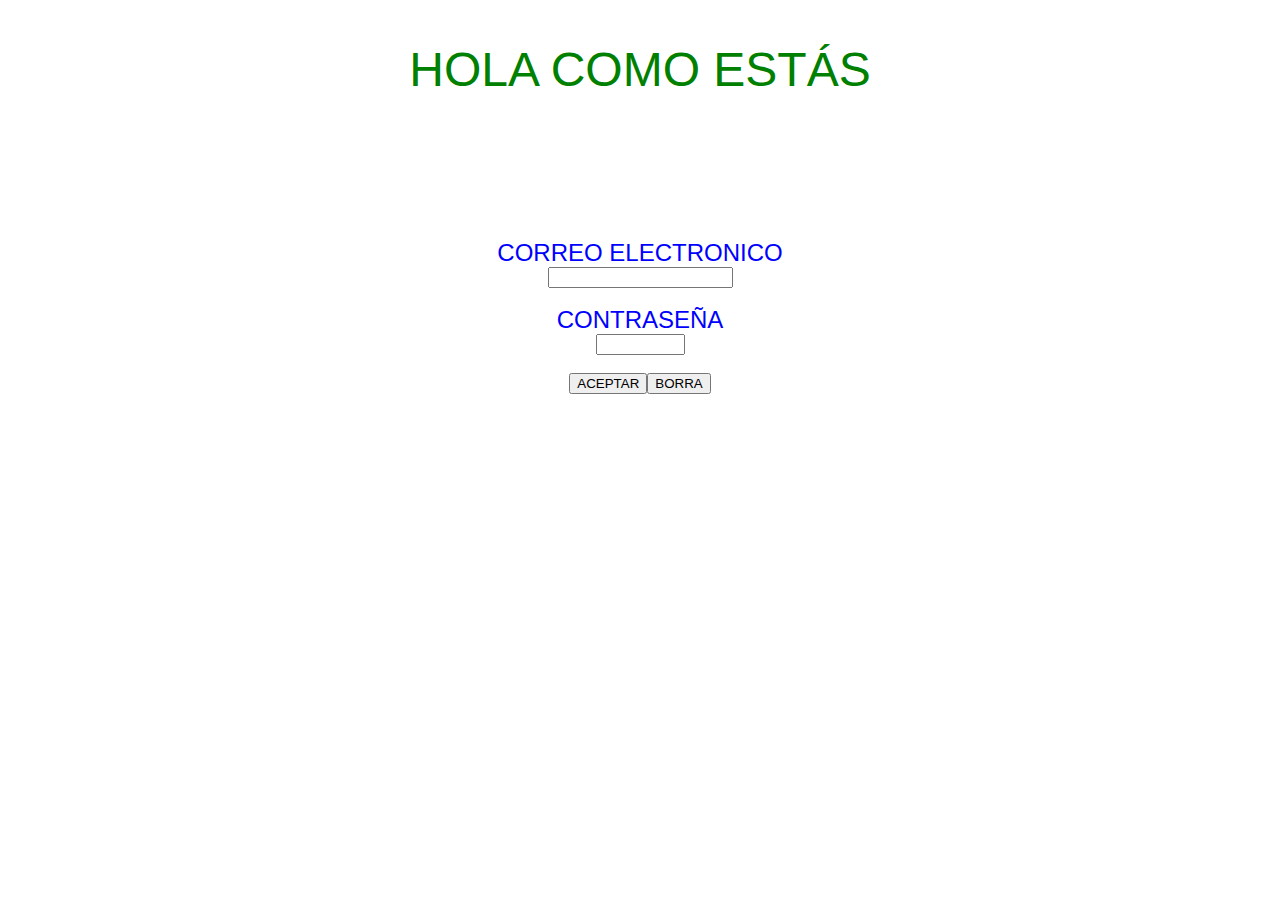
<file: PROECTO.html>
<HTML>
  	<HEAD><TITLE>Proyecto contraseña</TITLE></HEAD>
	<script  LANGUAJE="JavaScript">
	function valida(f)	
	{
	if (f.elements[1].value == "PERRITO")
		{
		alert("muy bien, CONTRASSEÑA CORRECTA");
		}
		else
		{
		alert("VUELVE A CAPTURAR LA CONTRASEÑA");
		}
	}
	</script>		
	<BODY BACKGROUND="C:\8.jpg"> 
	<BR>
	<FORM id="miForm" action="" method="get" onsubmit="return valida(this)">
	<CENTER><P>
	<font SIZE=10 face="arial" color="green">HOLA COMO ESTÁS</font></P>
	<BR> <BR> <BR> <BR> <BR> <BR> <BR>
	<font SIZE=5 face="arial" color="blue">CORREO ELECTRONICO</font><BR>
	<INPUT TYPE="TEXT" id="NOMBRE"><BR> <BR>
	<font SIZE=5 face="arial" color="blue">CONTRASEÑA</font><BR>
	<INPUT TYPE="PASSWORD" id="PASWORD" SIZE="8"><BR> <BR>
	<INPUT TYPE="submit" VALUE="ACEPTAR"><INPUT TYPE="reset" VALUE="BORRA"><BR>	
	</FORM>
	</BODY>
</HTML>
</file>
